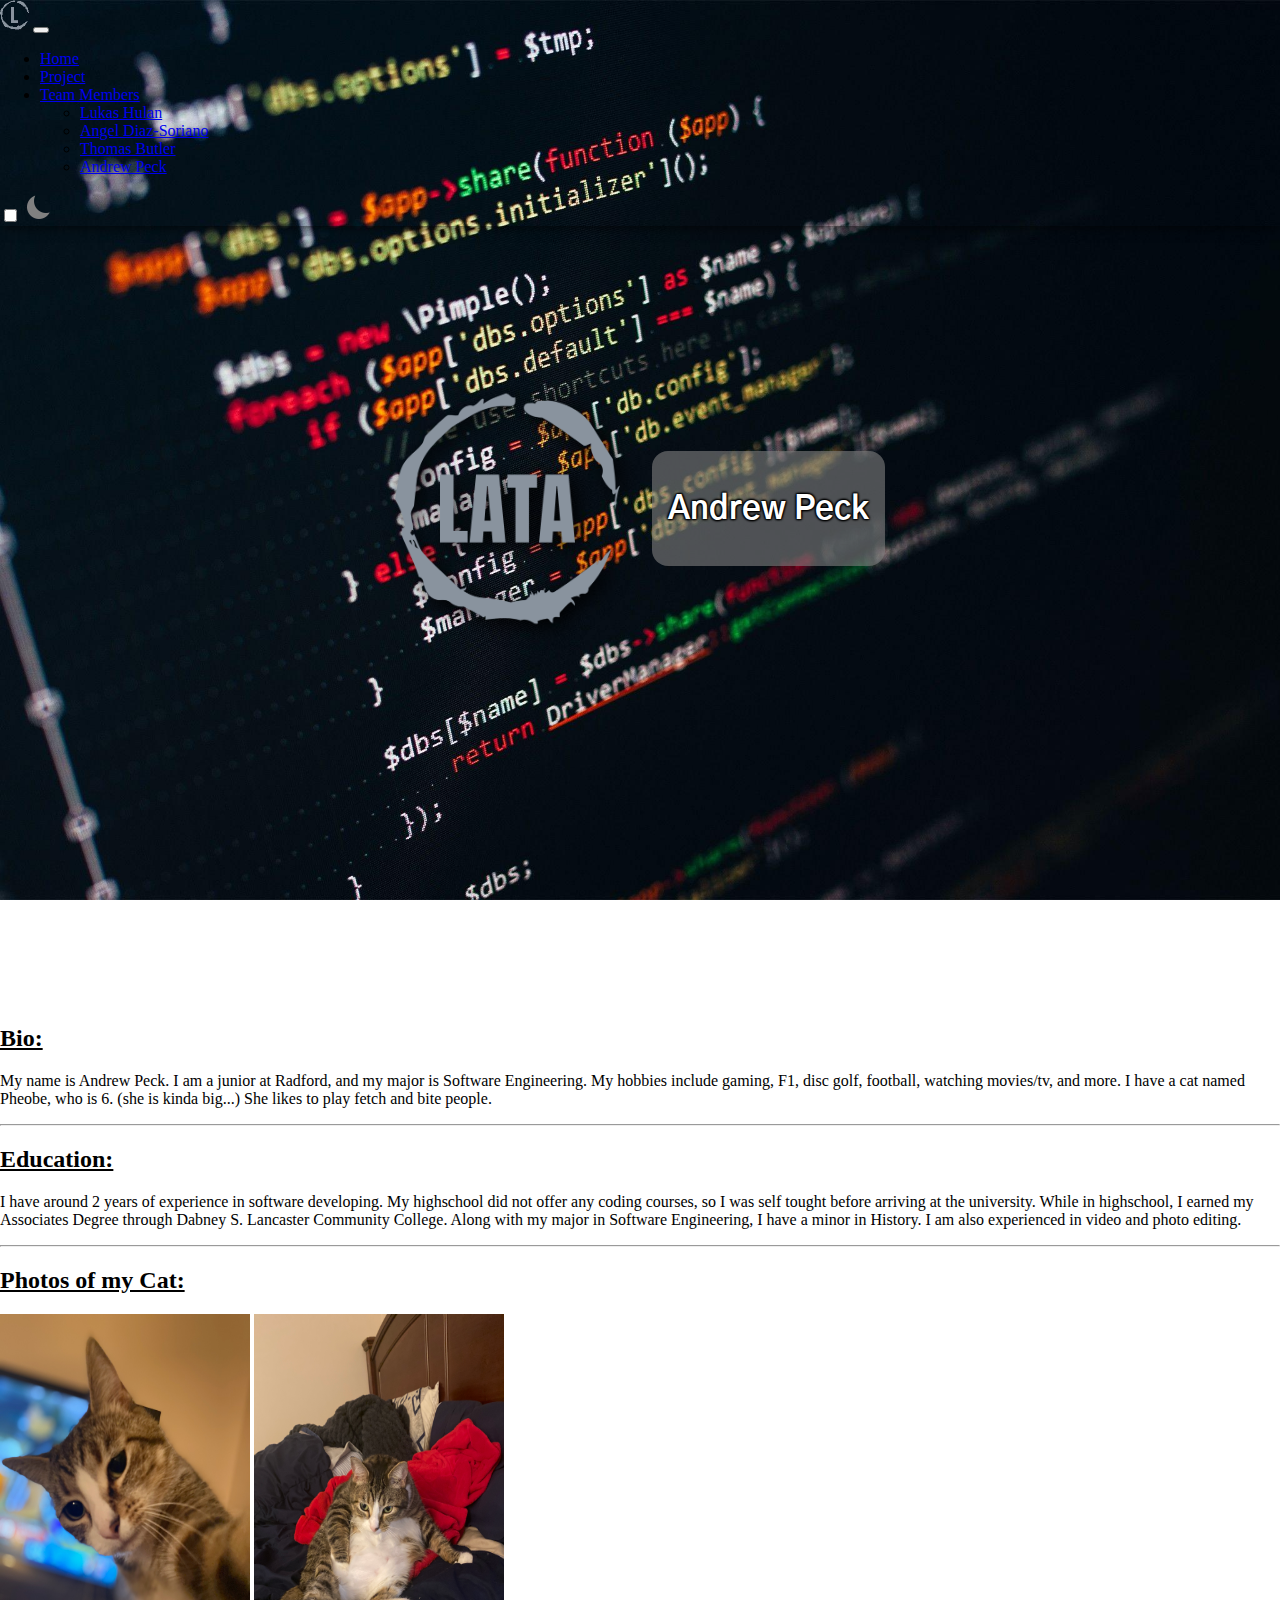
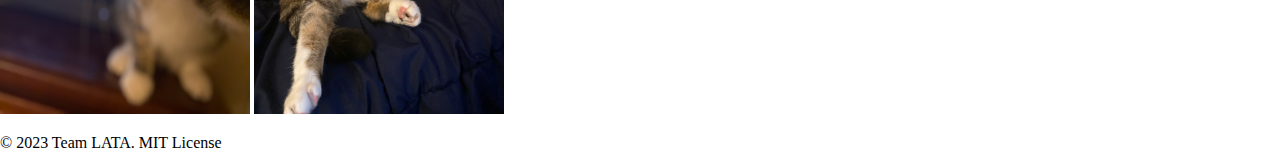
<file: aspeck1/index.html>
<!DOCTYPE html>
<html>

<head>
  <meta charset="utf-8">
  <meta name="viewport" content="width=device-width">
  <title>LATA - Andrew Peck</title>
  <base href="../index.html">
  <link rel="icon" type="image/png" href="images/favicon-color.png">
  <link href="style.css" rel="stylesheet" type="text/css" />
  <link rel="preconnect" href="https://fonts.googleapis.com">
  <link rel="preconnect" href="https://fonts.gstatic.com" crossorigin>
  <link href="https://fonts.googleapis.com/css2?family=Gothic+A1:wght@700&display=swap" rel="stylesheet">


  <style>
    .image-b1-ads {
      background-image: url('images/aspeck1-background.jpg');
      background-attachment: fixed;
      background-size: cover;
      background-position: center;
    }

    .spacer-ads {
      height: 15vh;
    }

    .title-rounded-edges {
      background-color: rgba(129, 129, 129, 0.6);
      padding: 1em;
      border-radius: 1em;
    }
  </style>
</head>

<body class="d-flex flex-column min-vh-100 image-b1-ads">
  <div id="bootstrap_css"></div>
  <div id="bootstrap_js"></div>
  <div id="nav_bar"></div>




  <header class="text-center py-5">
    <!-- Logo and Title -->
    <div class="logo-title centered-div">
      <img src="images/logo-color-transparent.png" alt="LATA Logo" class="img-fluid">
      <div class="title-rounded-edges">
        <h1 class="text-white display-3">Andrew Peck</h1>
      </div>
    </div>
  </header>

  <div class="spacer"></div>
  <main class="flex-fill bg-body pt-4">
    <div class="container">
      <div class="row">
        <div class="col-12">
          <h2 class="text-lg-start"><u>Bio:</u></h2>
          <p>
            My name is Andrew Peck. I am a junior at Radford, and my major is Software Engineering.
            My hobbies include gaming, F1, disc golf, football, watching movies/tv, and more.
            I have a cat named Pheobe, who is 6. (she is kinda big...) She likes to play fetch and bite people.
          </p>
          <hr>
          <h2 class="text-lg-start"><u>Education:</u></h2>
          <p>
            I have around 2 years of experience in software developing. My highschool did not offer any coding
            courses, so I was self tought before arriving at the university. While in highschool, I earned my
            Associates Degree through Dabney S. Lancaster Community College. Along with my major in Software
            Engineering, I have a minor in History. I am also experienced in video and photo editing.
          </p>
          <hr>
          <h2 class="text-lg-start"><u>Photos of my Cat:</u></h2>
        </div>
      </div>
      <img src="images/aspeck1-cat1.JPG" alt="AspeckCat1" width="250" height="400" class="image-fluid" />
      <img src="images/aspeck1-cat2.JPG" alt="AspeckCat2" width="250" height="400" class="image-fluid" />
    </div>
  </main>

  <footer class="bg-body">
    <div class="row text-center footer-copyright">
      <p class="text-muted">&copy; 2023 Team LATA. MIT License</p>
    </div>
  </footer>
  <button type="button" class="btn btn-danger btn-floating btn-lg" id="btn-back-to-top">
    <img src="images/up-arrow.png" />
  </button>
  <script src="script.js"></script>
  <script src="https://cdn.jsdelivr.net/npm/bootstrap@5.3.1/dist/js/bootstrap.bundle.min.js"
    integrity="sha384-HwwvtgBNo3bZJJLYd8oVXjrBZt8cqVSpeBNS5n7C8IVInixGAoxmnlMuBnhbgrkm"
    crossorigin="anonymous"></script>
</body>

</html>
</file>
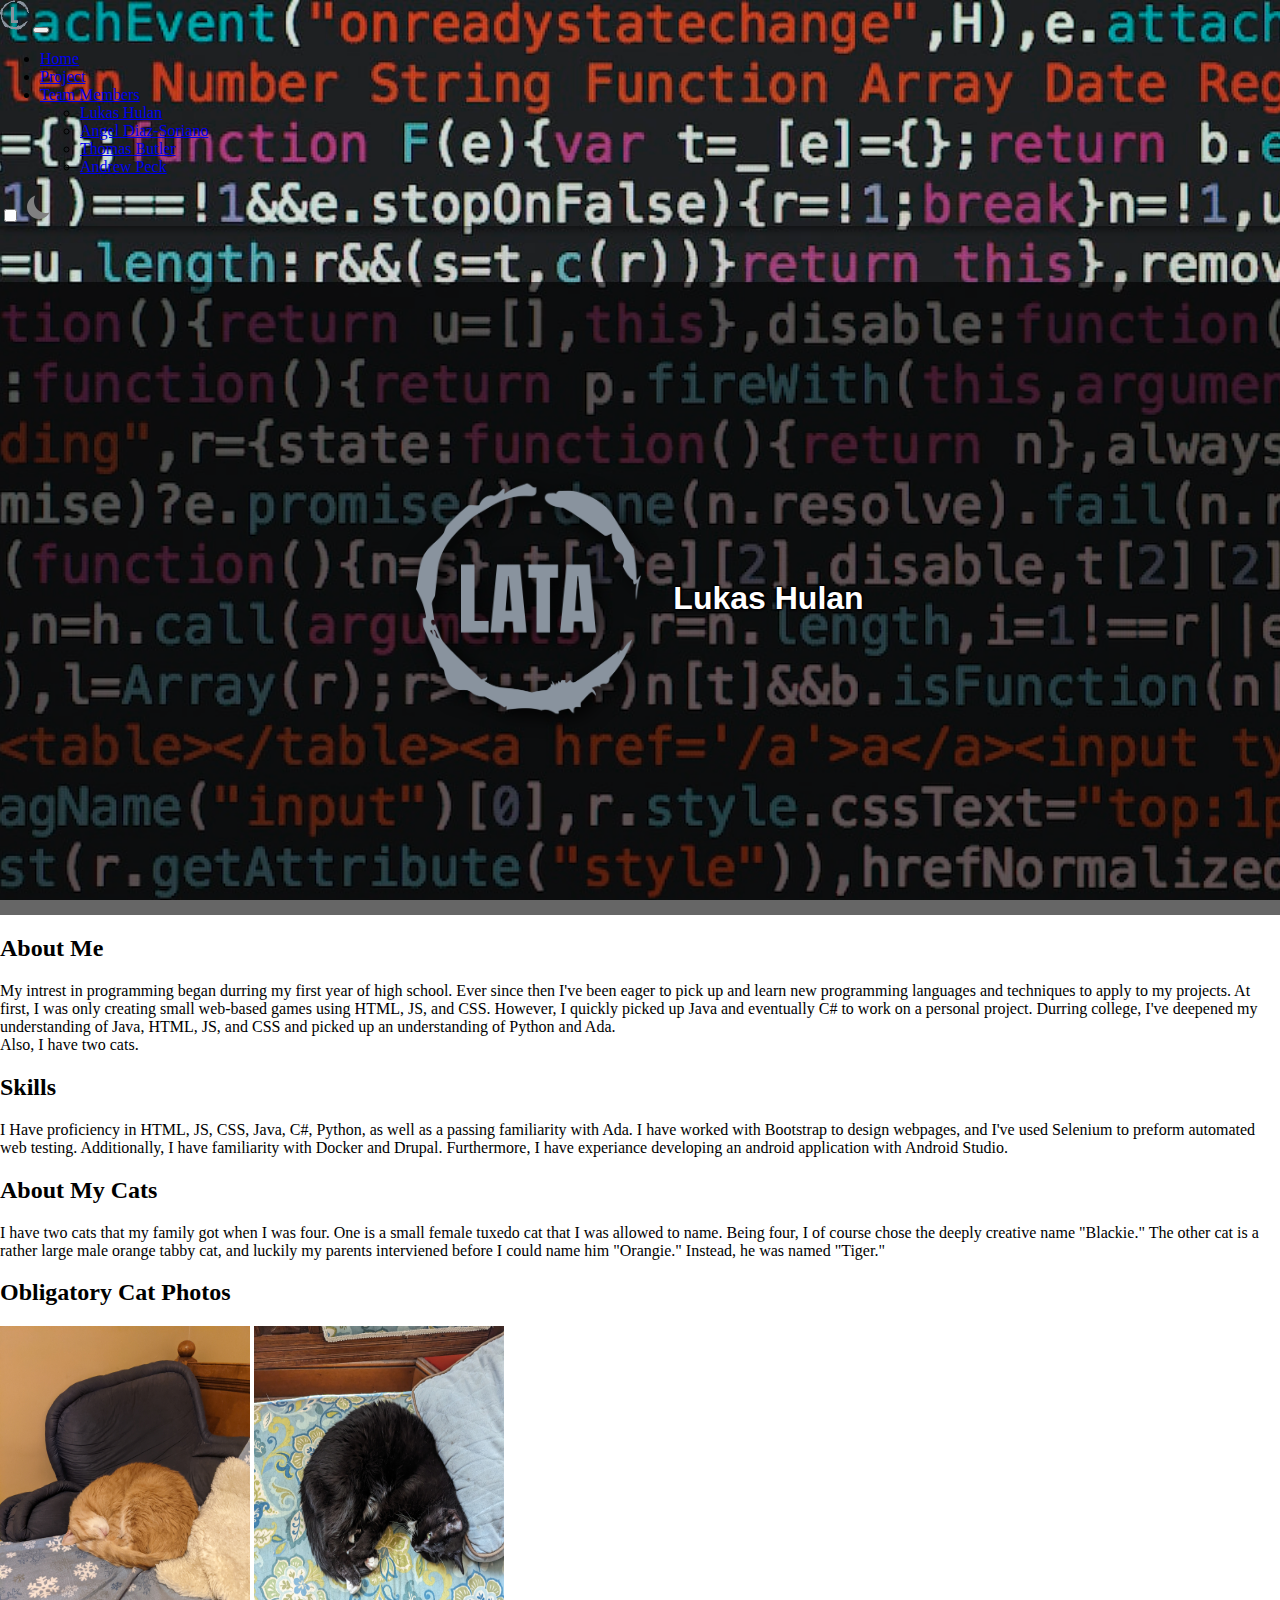
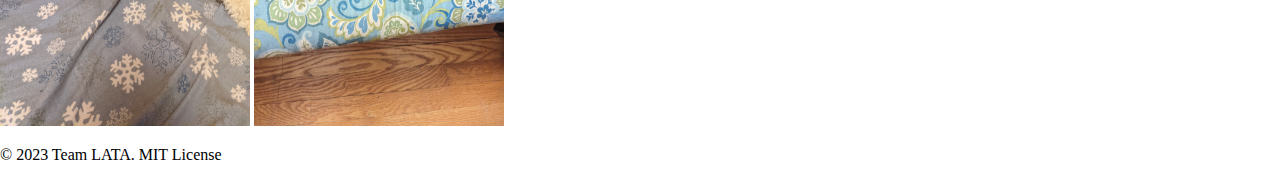
<file: lhulan/index.html>
<!DOCTYPE html>
<html>

<head>
  <meta charset="utf-8">
  <meta name="viewport" content="width=device-width">
  <title>LATA - Lukas Hulan</title>
  <base href="../index.html">
  <link rel="icon" type="image/png" href="images/favicon-color.png">
  <link href="style.css" rel="stylesheet" type="text/css" />

  <style>
    .image-b1 {
      background-image: url('images/lhulan-background.jpg');
      background-attachment: fixed;
      background-size: cover;
      background-position: center;
    }
  </style>
</head>

<body class="d-flex flex-column min-vh-100 image-b1">
  <div id="bootstrap_css"></div>
  <div id="nav_bar"></div>

  <div class="mask" style="background-color: rgba(0, 0, 0, 0.6);">
    <div class="small-spacer"></div>
    <div class="d-flex justify-content-center align-items-center h-100">
      <header class="text-center py-5">
        <div class="logo-title centered-div">
          <img src="images/logo-color-transparent.png" alt="LATA Logo" class="img-fluid">
          <h1 class="text-white display-2">Lukas Hulan</h1>
        </div>
      </header>
    </div>
    <div class="small-spacer"></div>
  </div>

  <main class="flex-fill bg-body pt-4">
    <div class="container">
      <div class="row">
        <div class="col">
          <h2 class="text-lg-start">About Me</h2>
          <p>
            My intrest in programming began durring my first year of high school. Ever since then
            I've been eager to pick up and learn new programming languages and techniques to
            apply to my projects. At first, I was only creating small web-based games using HTML,
            JS, and CSS. However, I quickly picked up Java and eventually C# to work on a personal
            project. Durring college, I've deepened my understanding of Java, HTML, JS, and CSS
            and picked up an understanding of Python and Ada.
            <br>
            Also, I have two cats.
          </p>
        </div>
        <div class="col">
          <h2 class="text-lg-start">Skills</h2>
          <p>
            I Have proficiency in HTML, JS, CSS, Java, C#, Python, as well as a passing
            familiarity with Ada. I have worked with Bootstrap to design webpages, and I've used
            Selenium to preform automated web testing. Additionally, I have familiarity with
            Docker and Drupal. Furthermore, I have experiance developing an android application
            with Android Studio.
          </p>
        </div>
      </div>
      <div class="row">
        <div class="col-6">
          <h2 class="text-lg-start">About My Cats</h2>
          <p>
            I have two cats that my family got when I was four. One is a small female tuxedo cat
            that I was allowed to name. Being four, I of course chose the deeply creative name
            "Blackie." The other cat is a rather large male orange tabby cat, and luckily my
            parents interviened before I could name him "Orangie." Instead, he was named "Tiger."
          </p>
        </div>
        <div class="col-6">
          <h2 class="text-lg-start">Obligatory Cat Photos</h2>
          <div class="mx-auto">
            <img src="images/lhulan-cat1.jpg" alt="AspeckCat1" width="250" height="400" class="image-fluid" />
            <img src="images/lhulan-cat2.jpg" alt="AspeckCat2" width="250" height="400" class="image-fluid" />
          </div>
        </div>
      </div>
    </div>
  </main>

  <footer class="bg-body">
    <div class="row text-center footer-copyright">
      <p class="text-muted">&copy; 2023 Team LATA. MIT License</p>
    </div>
  </footer>

  <button type="button" class="btn btn-danger btn-floating btn-lg" id="btn-back-to-top">
    <img src="images/up-arrow.png" />
  </button>

  <script src="script.js"></script>
  <script src="https://cdn.jsdelivr.net/npm/bootstrap@5.3.1/dist/js/bootstrap.bundle.min.js"
    integrity="sha384-HwwvtgBNo3bZJJLYd8oVXjrBZt8cqVSpeBNS5n7C8IVInixGAoxmnlMuBnhbgrkm"
    crossorigin="anonymous"></script>
</body>

</html>
</file>
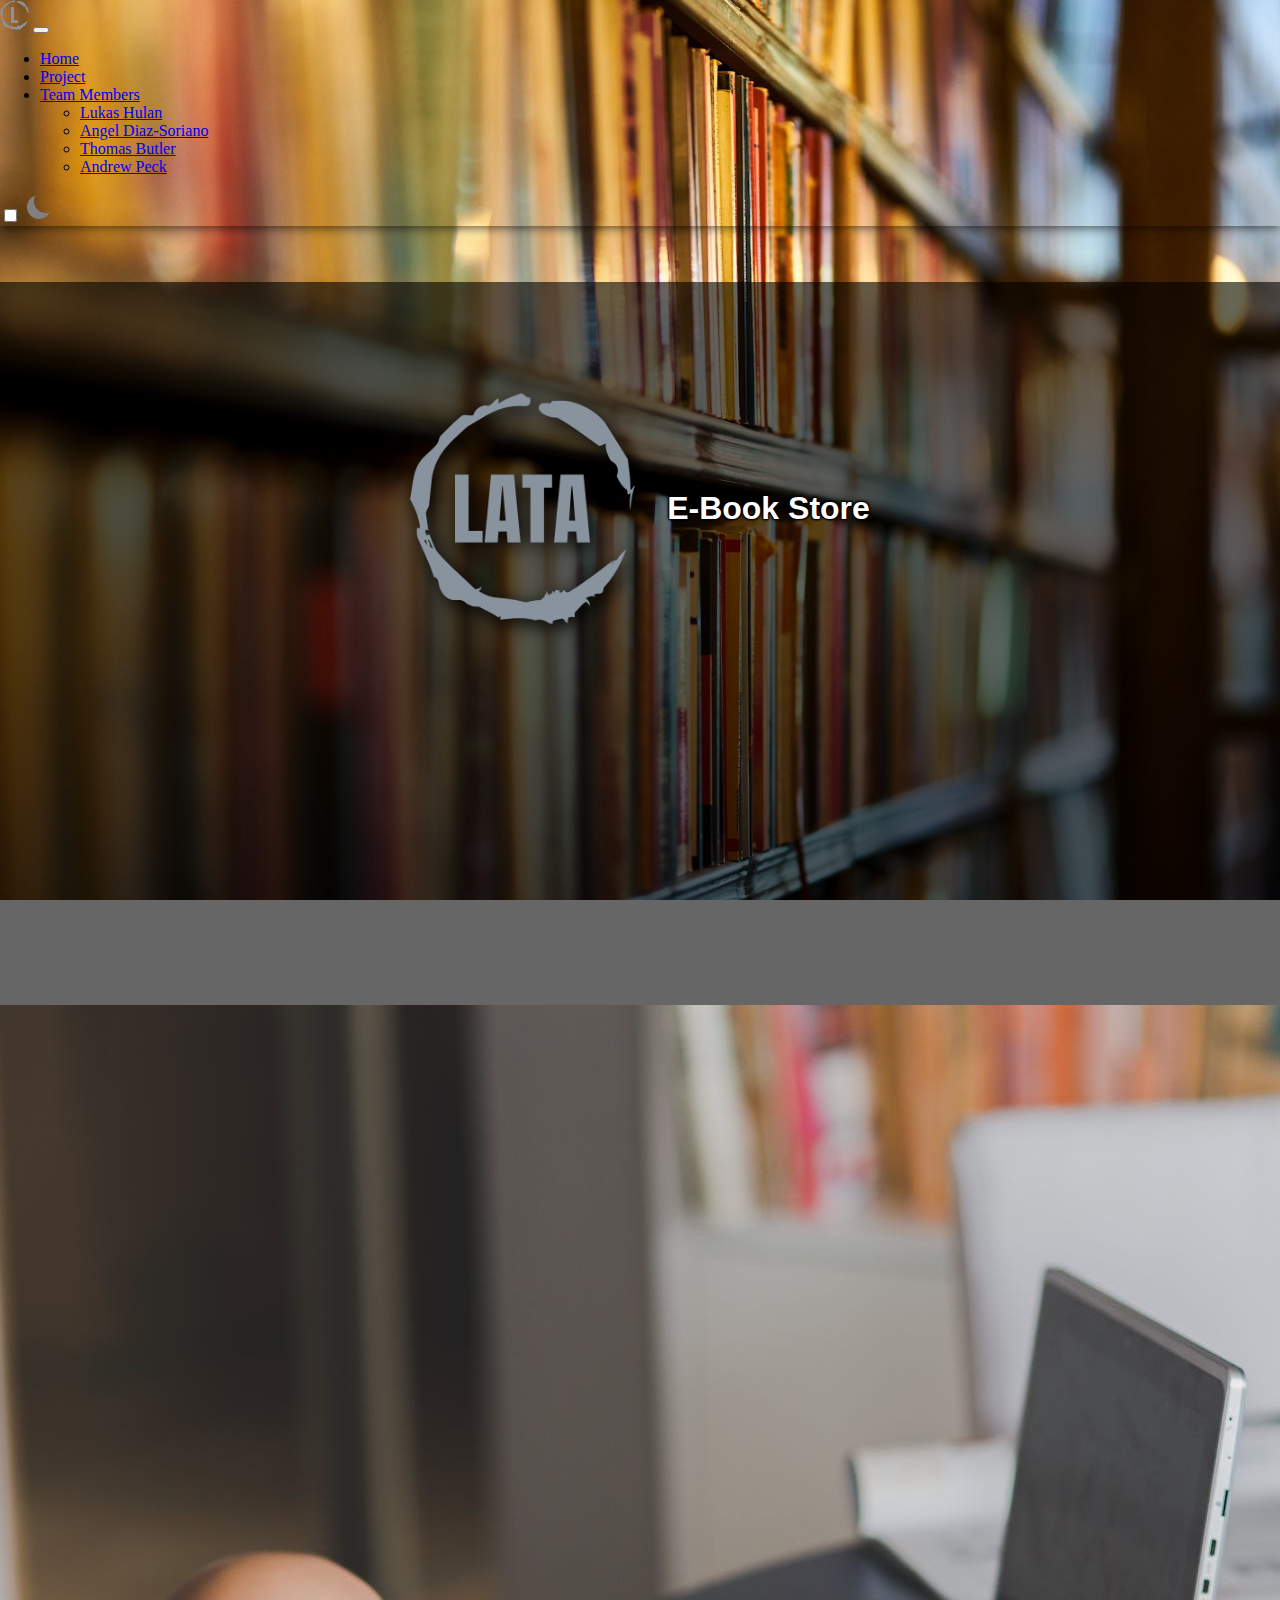
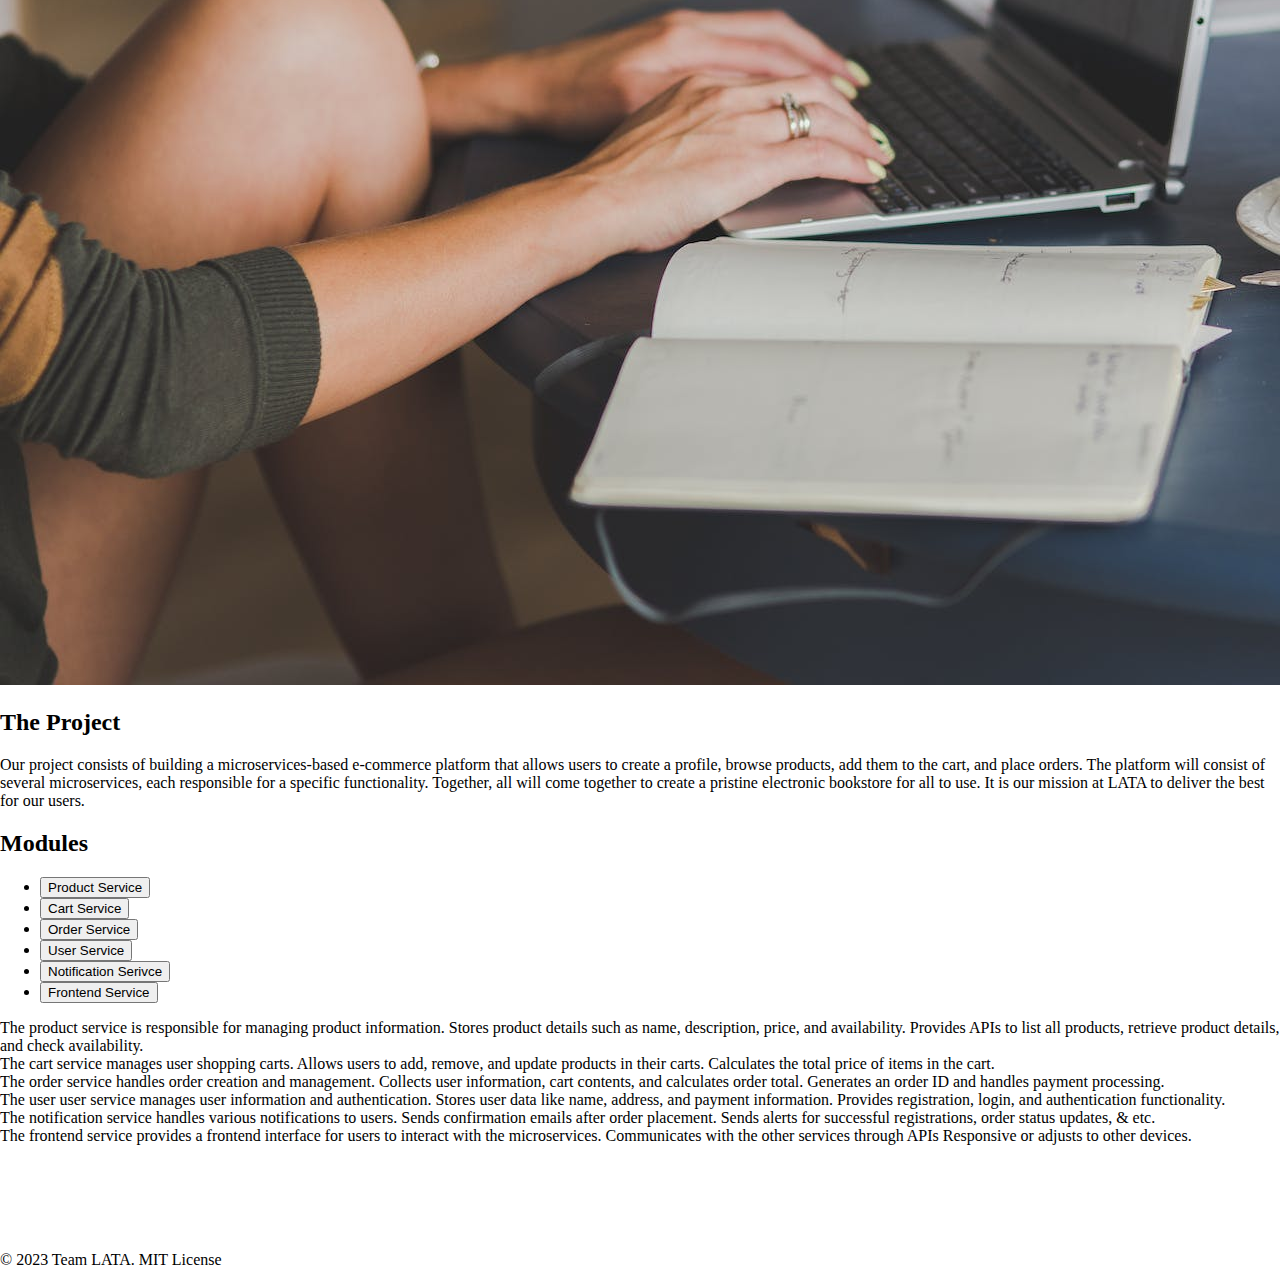
<file: project-page/index.html>
<!DOCTYPE html>
<html>

<head>
  <meta charset="utf-8">
  <meta name="viewport" content="width=device-width">
  <title>LATA - Project Description</title>
  <base href="../index.html">
  <link href="style.css" rel="stylesheet" type="text/css" />
  <style>
    .image-b1 {
      background-image: url('images/e-bookstore-background.jpeg');
      background-attachment: fixed;
      background-size: cover;
      background-position: center;
    }
  </style>
</head>

<body class="d-flex flex-column min-vh-100 image-b1">
  <div id="bootstrap_css"></div>
  <div id="nav_bar"></div>
  <div class="mask" style="background-color: rgba(0, 0, 0, 0.6);">
    <header class="text-center py-5">
      <div class="logo-title centered-div">
        <img src="images/logo-color-transparent.png" alt="LATA Logo" class="img-fluid">
        <h1 class="text-white display-2">E-Book Store</h1>
      </div>
    </header>
    <div class="spacer"></div>
  </div>
  <main class="flex-fill bg-body pt-4">
    <div class="container">
      <div class="row mb-5">
        <div class="col-md-6 mb-4 mb-md-0">
          <img src="images/e-bookstore-flavor.jpeg" alt="Image Description" class="img-fluid">
        </div>
        <div class="col-md-6">
          <h2 class="text-center text-md-start">The Project</h2>
          <span class="text-start text-md-end">
            Our project consists of building a microservices-based e-commerce platform that allows users to create a
            profile, browse products, add them to the cart, and place orders. The platform will consist of several
            microservices, each responsible for a specific functionality. Together, all will come together to create a
            pristine electronic bookstore for all to use. It is our mission at LATA to deliver the best for our users.
          </span>
        </div>
      </div>
      <div class="row mb-3">
        <h2 class="text-center">Modules</h2>
      </div>
      <div class="row mb-2">
        <ul class="nav nav-tabs nav-justified" id="module_tabs" role="tablist">
          <li class="nav-item" role="presentation">
            <button class="nav-link active" id="product-tab" data-bs-toggle="tab" data-bs-target="#product_service"
              type="button" role="tab">Product Service</button>
          </li>
          <li class="nav-item" role="presentation">
            <button class="nav-link" id="cart-tab" data-bs-toggle="tab" data-bs-target="#cart_serivce" type="button"
              role="tab">Cart Service</button>
          </li>
          <li class="nav-item" role="presentation">
            <button class="nav-link" id="order-tab" data-bs-toggle="tab" data-bs-target="#order_service" type="button"
              role="tab">Order Service</button>
          </li>
          <li class="nav-item" role="presentation">
            <button class="nav-link" id="product-tab" data-bs-toggle="tab" data-bs-target="#user_service" type="button"
              role="tab">User Service</button>
          </li>
          <li class="nav-item" role="presentation">
            <button class="nav-link" id="cart-tab" data-bs-toggle="tab" data-bs-target="#notification_serivce"
              type="button" role="tab">Notification Serivce</button>
          </li>
          <li class="nav-item" role="presentation">
            <button class="nav-link" id="order-tab" data-bs-toggle="tab" data-bs-target="#frontend_service"
              type="button" role="tab">Frontend Service</button>
          </li>
        </ul>
        <div class="tab-content" id="myTabContent">
          <div class="tab-pane fade show active" id="product_service" role="tabpanel">
            The product service is responsible for managing product information. Stores product details such as name,
            description, price, and availability. Provides APIs to list all products, retrieve product details, and
            check availability.
          </div>
          <div class="tab-pane fade" id="cart_serivce" role="tabpanel">
            The cart service manages user shopping carts. Allows users to add, remove, and update products in their
            carts. Calculates the total price of items in the cart.
          </div>
          <div class="tab-pane fade" id="order_service" role="tabpanel">
            The order service handles order creation and management. Collects user information, cart contents, and
            calculates order total. Generates an order ID and handles payment processing.
          </div>
          <div class="tab-pane fade" id="user_service" role="tabpanel">
            The user user service manages user information and authentication. Stores user data like name, address, and
            payment information. Provides registration, login, and authentication functionality.
          </div>
          <div class="tab-pane fade" id="notification_serivce" role="tabpanel">
            The notification service handles various notifications to users. Sends confirmation emails after order
            placement. Sends alerts for successful registrations, order status updates, & etc.
          </div>
          <div class="tab-pane fade" id="frontend_service" role="tabpanel">
            The frontend service provides a frontend interface for users to interact with the microservices.
            Communicates with the other services through APIs Responsive or adjusts to other devices.
          </div>
        </div>
        <div class="small-spacer"></div>
      </div>
    </div>
  </main>
  <footer class="bg-body">
    <div class="row text-center footer-copyright">
      <p class="text-muted">&copy; 2023 Team LATA. MIT License</p>
    </div>
  </footer>
  <button type="button" class="btn btn-danger btn-floating btn-lg" id="btn-back-to-top">
    <img src="images/up-arrow.png" />
  </button>
  <script src="script.js"></script>
  <script src="https://cdn.jsdelivr.net/npm/bootstrap@5.3.1/dist/js/bootstrap.bundle.min.js"
    integrity="sha384-HwwvtgBNo3bZJJLYd8oVXjrBZt8cqVSpeBNS5n7C8IVInixGAoxmnlMuBnhbgrkm"
    crossorigin="anonymous"></script>
</body>

</html>
</file>
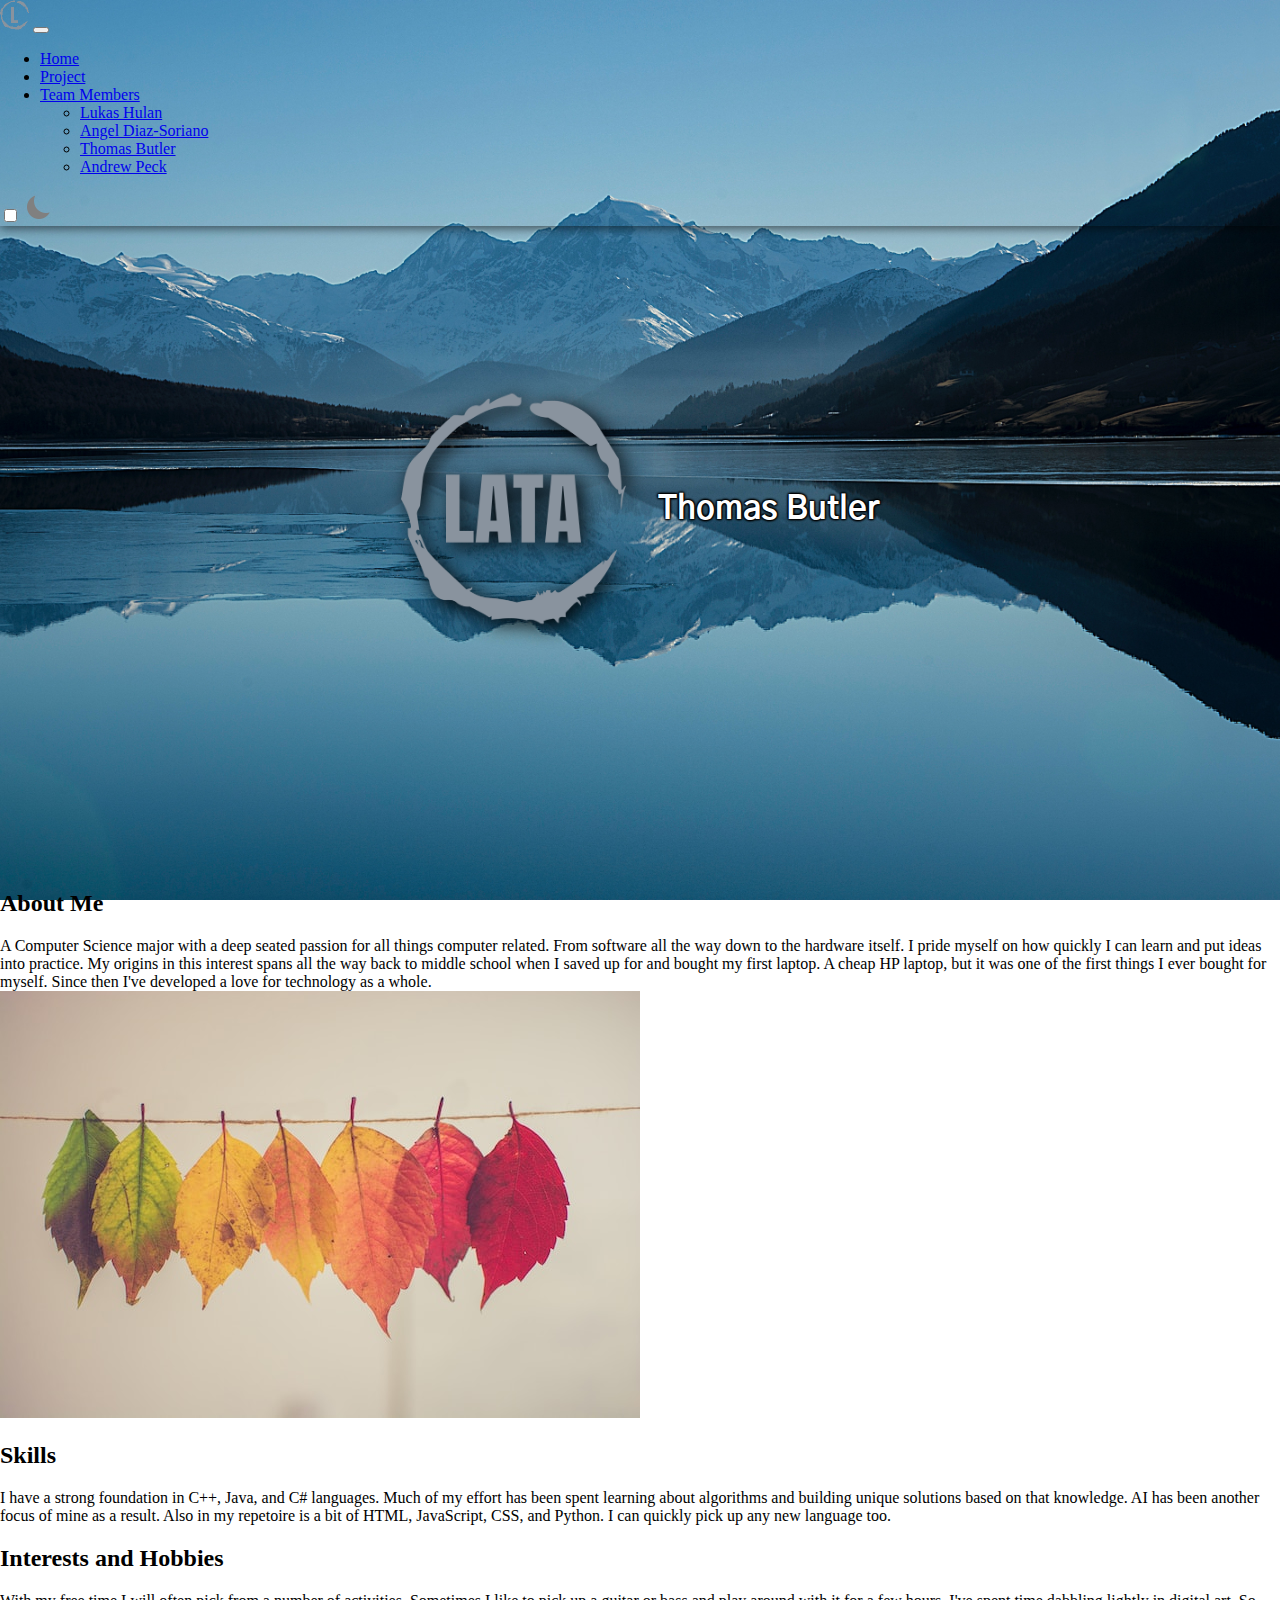
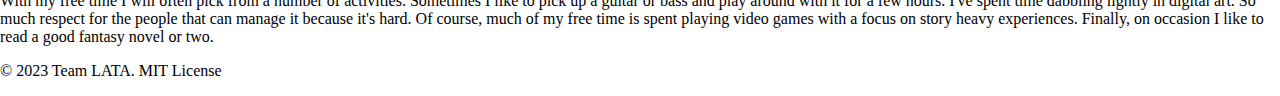
<file: tbutler31/index.html>
<!DOCTYPE html>
<html>

<head>
  <meta charset="utf-8">
  <meta name="viewport" content="width=device-width">
  <title>LATA - Thomas Butler</title>
  <base href="../index.html">
  <link rel="preconnect" href="https://fonts.googleapis.com">
  <link rel="preconnect" href="https://fonts.gstatic.com" crossorigin>
  <link href="https://fonts.googleapis.com/css2?family=Gothic+A1:wght@700&display=swap" rel="stylesheet">
  <link href="style.css" rel="stylesheet" type="text/css" />
  <link href="tbutler31/style-tb.css" rel="stylesheet" type="text/css" />
</head>

<body class="d-flex flex-column min-vh-100 image-b1">
  <div id="bootstrap_css"></div>
  <div id="nav_bar"></div>
  <header class="text-center py-5">
    <!-- Logo and Title -->
    <div class="logo-title centered-div">
      <img src="images/logo-color-transparent.png" alt="LATA Logo" class="img-fluid">
      <h1 class="text-white display-2">Thomas Butler</h1>
    </div>
  </header>
  <div class="spacer"></div>
  <main class="flex-fill bg-body pt-4">
    <div class="container">
      <div class="row mb-5">
        <div class="col-md-6 mb-4 mb-md-0">
          <h2 class="text-center text-md-start">About Me</h2>
          <span class="text-start text-md-end">
            A Computer Science major with a deep seated passion for all things computer related. From software all the
            way down to the hardware itself. I pride myself on how quickly I can learn and put ideas into practice. My
            origins in this interest spans all the way back to middle school when I saved up for and bought my first
            laptop. A cheap HP laptop, but it was one of the first things I ever bought for myself. Since then I've
            developed a love for technology as a whole.
          </span>
        </div>
        <div class="col-md-6">
          <img src="images/tbutler31-flavor-image-1.jpg" class="img-fluid" />
        </div>
      </div>
      <div class="row mb-5">
        <div class="col-md-6 mb-4 mb-md-0">
          <h2 class="text-center text-md-start">Skills</h2>
          <span class="text-start text-md-end">
            I have a strong foundation in C++, Java, and C# languages. Much of my effort has been spent learning about
            algorithms and building unique solutions based on that knowledge. AI has been another focus of mine as a
            result. Also in my repetoire is a bit of HTML, JavaScript, CSS, and Python. I can quickly pick up any new
            language too.
          </span>
        </div>
        <div class="col-md-6">
          <h2 class="text-center text-md-start">Interests and Hobbies</h2>
          <span class="text-start text-md-end">
            With my free time I will often pick from a number of activities. Sometimes I like to pick up a guitar or
            bass and play around with it for a few hours. I've spent time dabbling lightly in digital art. So much
            respect for the people that can manage it because it's hard. Of course, much of my free time is spent
            playing video games with a focus on story heavy experiences. Finally, on occasion I like to read a good
            fantasy novel or two.
          </span>
        </div>
      </div>
    </div>
  </main>
  <footer class="bg-body">
    <div class="row text-center footer-copyright">
      <p class="text-muted">&copy; 2023 Team LATA. MIT License</p>
    </div>
  </footer>
  <button type="button" class="btn btn-danger btn-floating btn-lg" id="btn-back-to-top">
    <img src="images/up-arrow.png" />
  </button>
  <script src="script.js"></script>
  <script src="https://cdn.jsdelivr.net/npm/bootstrap@5.3.1/dist/js/bootstrap.bundle.min.js"
    integrity="sha384-HwwvtgBNo3bZJJLYd8oVXjrBZt8cqVSpeBNS5n7C8IVInixGAoxmnlMuBnhbgrkm"
    crossorigin="anonymous"></script>
</body>

</html>
</file>
